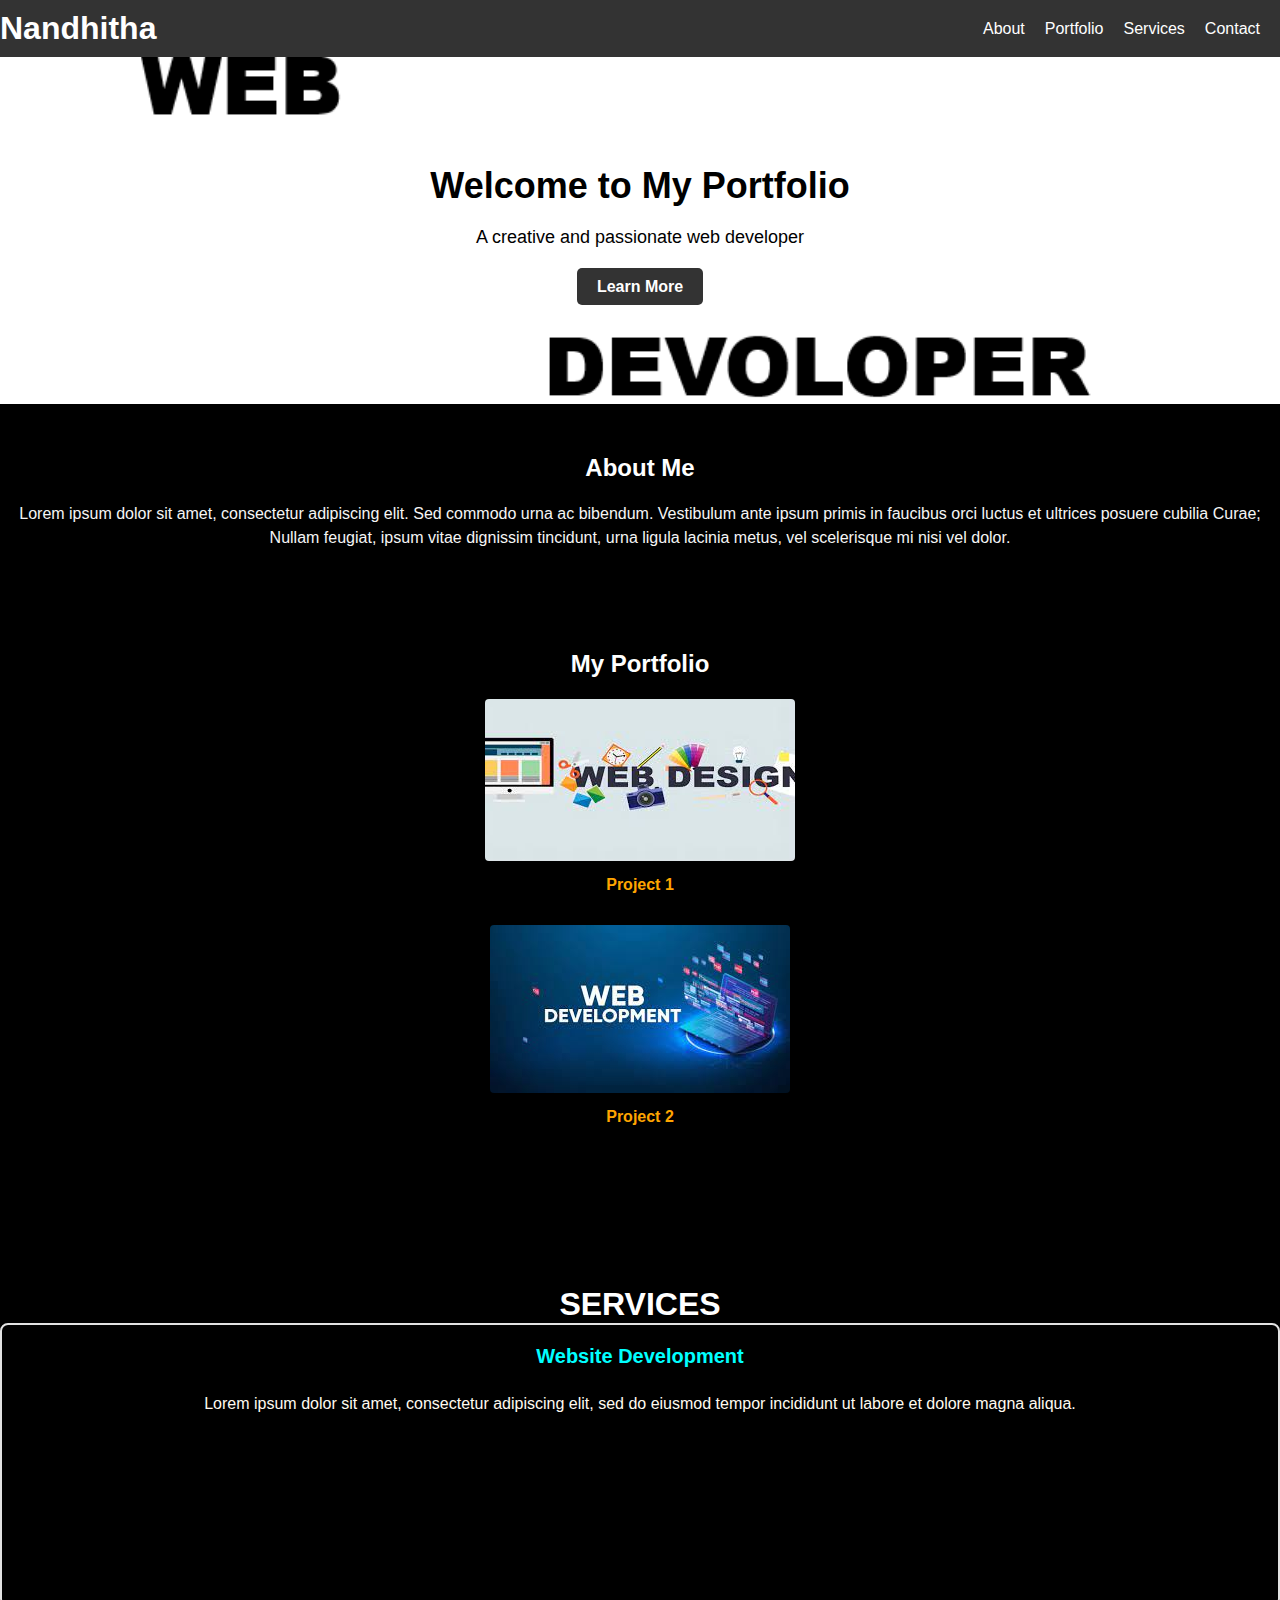
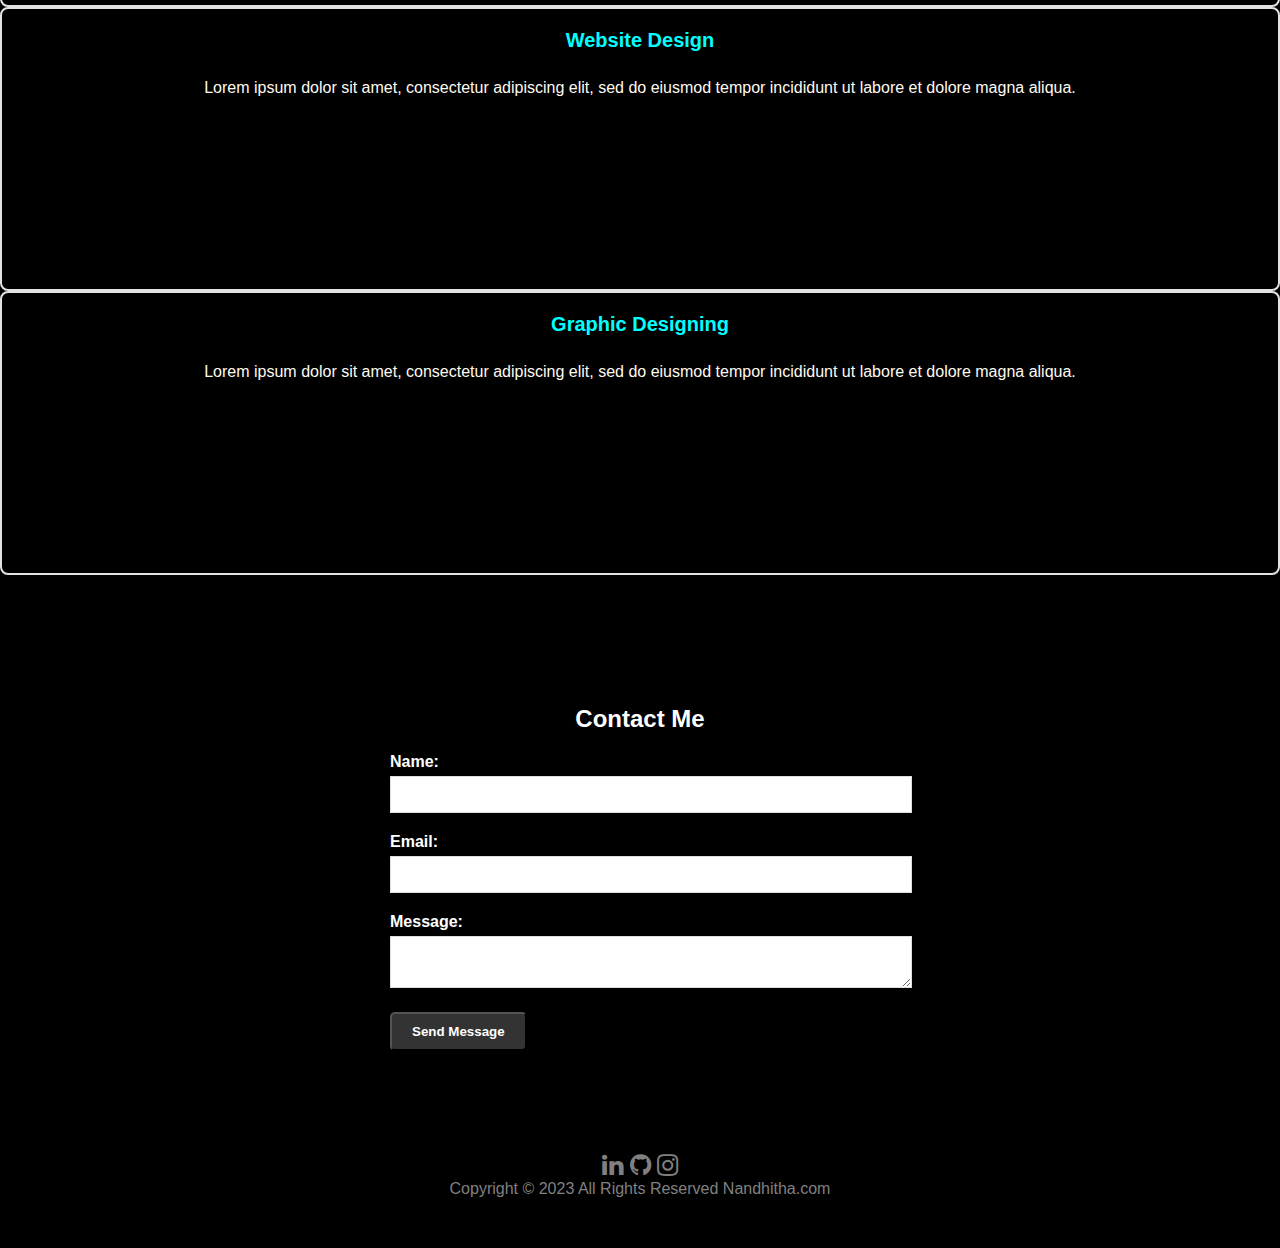
<file: portfolio/index.html>
<!DOCTYPE html>
<html lang="en">
<head>
    <meta charset="UTF-8">
    <meta name="viewport" content="width=device-width, initial-scale=1.0">
    <title>Portfolio</title>
    <link rel="stylesheet" href="styles.css">
    <link rel="stylesheet" href="https://cdnjs.cloudflare.com/ajax/libs/font-awesome/4.7.0/css/font-awesome.min.css">
</head>
<body>
    <!-- Navigation Bar -->
    <nav>
        <div class="container">
            <h1>Nandhitha</h1>
            <ul>
                <li><a href="#about">About</a></li>
                <li><a href="#portfolio">Portfolio</a></li>
                <li><a href="#services">Services</a></li>
                <li><a href="#contact">Contact</a></li>
            </ul>
        </div>
    </nav>

    <!-- Header Section -->
    <header id="home">
        <div class="container">
            <h1>Welcome to My Portfolio</h1>
            <p>A creative and passionate web developer</p>
            <a href="#about" class="btn">Learn More</a>
        </div>
    </header>
    
    <!-- About Section -->
    <section id="about">
        <div class="container">
            <h2>About Me</h2>
            <p>Lorem ipsum dolor sit amet, consectetur adipiscing elit. Sed commodo urna ac bibendum. Vestibulum ante ipsum primis in faucibus orci luctus et ultrices posuere cubilia Curae; Nullam feugiat, ipsum vitae dignissim tincidunt, urna ligula lacinia metus, vel scelerisque mi nisi vel dolor.</p>
        </div>
    </section>

    <!-- Portfolio Section -->
    <section id="portfolio">
        <div class="container">
            <h2>My Portfolio</h2>
            <div class="portfolio-item">
                <img src="project1.jpeg" alt="Project 1">
                <h3>Project 1</h3>
            </div>
            <div class="portfolio-item">
                <img src="project2.jpeg" alt="Project 2">
                <h3>Project 2</h3>
            </div>
        </div>
    </section>

    <!-- Services section -->
<section id="services">
  <div class="container">
    <h1 class="text-center">SERVICES</h1>
    <div class="row">

      <!-- Service 1 -->
      <div class="col-lg-4 col-md-6 mt-4">
        <div class="card servicesText">
          <div class="card-body">
            <h4 class="card-title mt-3">Website Development</h4>
            <p class="card-text mt-3">Lorem ipsum dolor sit amet, consectetur adipiscing elit, sed do eiusmod tempor incididunt ut labore et dolore magna aliqua.</p>
          </div>
        </div>
      </div>

      <!-- Service 2 -->
      <div class="col-lg-4 col-md-6 mt-4">
        <div class="card servicesText">
          <div class="card-body">
            <h4 class="card-title mt-3">Website Design</h4>
            <p class="card-text mt-3">Lorem ipsum dolor sit amet, consectetur adipiscing elit, sed do eiusmod tempor incididunt ut labore et dolore magna aliqua.</p>
          </div>
        </div>
      </div>

      <!-- Service 3 -->
      <div class="col-lg-4 col-md-6 mt-4">
        <div class="card servicesText">
          <div class="card-body">
            <h4 class="card-title mt-3">Graphic Designing</h4>
            <p class="card-text mt-3">Lorem ipsum dolor sit amet, consectetur adipiscing elit, sed do eiusmod tempor incididunt ut labore et dolore magna aliqua.</p>
          </div>
        </div>
      </div>
      
    </div>
  </div>
</section>

    <!-- Contact Section -->
    <section id="contact">
        <div class="container">
            <h2>Contact Me</h2>
            <form>
                <div class="form-group">
                    <label for="name">Name:</label>
                    <input type="text" id="name" name="name">
                </div>
                <div class="form-group">
                    <label for="email">Email:</label>
                    <input type="email" id="email" name="email">
                </div>
                <div class="form-group">
                    <label for="message">Message:</label>
                    <textarea id="message" name="message"></textarea>
                </div>
                <button type="submit" class="btn">Send Message</button>
            </form>
        </div>
    </section>

    <!-- footer section-->
   
    <footer id="footer">
      <div class="container-fluid">
          <div class="footer">
              
              <!-- Social media icons -->
              <div class="social-icons mt-4">
                  <a href="https://www.linkedin.com/in/nandhitha-k-6ab316202" target="_blank"><i class="fa fa-linkedin"></i></a>
                  <a href="https://github.com/Nandhi-tha" target="_blank"><i class="fa fa-github"></i></a>
                  <a href="https://www.instagram.com/n.a.n.d.h.i_/?igshid=%3DMmU2YjMzNjRIOQ" target="_blank"><i class="fa fa-instagram"></i></a>
              </div>
              <!-- Copyright notice -->
                  <div class="copyright">
                  <p>Copyright © 2023 All Rights Reserved Nandhitha.com</p>
                  </div>
          </div>
      </div>
  </footer>
    <script src="script.js"></script>
</body>
</html>
</file>
<file: portfolio/styles.css>
body, h1, h2, h3, p, ul, li, form, button {
    margin: 0;
    padding: 0;
}


body {
    background-color: black;
    font-family: Arial, sans-serif;
}

/* Navigation bar styles */
nav {
    background-color: #333;
    color: #fff;
    padding: 10px 0;
}

nav .container {
    display: flex;
    justify-content: space-between;
    align-items: center;
}

nav ul {
    list-style: none;
    display: flex;
}

nav ul li {
    margin-right: 20px;
}

nav a {
    text-decoration: none;
    color: #fff;
}

/* Header styles */
header {
    background-image: url('header-background.png');
    background-size: cover;
    background-position: center;
    text-align:center;
    color: #fff;
    padding: 108px 0;


}

header h1 {
    font-size: 36px;
    margin-bottom: 20px;
	color:black;
	
}

header p {
    font-size: 18px;
    margin-bottom: 30px;
	color:black;
}

.btn {
    background-color: #333;
    color: #fff;
    padding: 10px 20px;
    text-decoration: none;
    border-radius: 5px;
    font-weight: bold;
    transition: background-color 0.3s ease;
}

.btn:hover {
    background-color: #555;
}


/* About section styles */
#about {
    background-color: black;
    padding: 50px 0;
}

#about h2 {
    text-align: center;
    margin-bottom: 20px;
	color:white;
}

#about p {
    font-size: 16px;
    line-height: 1.5;
    text-align: center;
	color:whitesmoke;
}

/* Portfolio section styles */
#portfolio {
    background-color: black;
    padding: 50px 0;
}

#portfolio h2 {
    text-align: center;
    margin-bottom: 20px;
	color:white;
}

.portfolio-item {
    text-align: center;
    margin-bottom: 30px;
}

.portfolio-item img {
    max-width: 100%;
    height: auto;
    border: 1px solid black;
    border-radius: 5px;
}

.portfolio-item h3 {
    margin-top: 10px;
	color:#FFA500;
	font-size: medium;
}


/* Services section style */
#services {
	text-align: center;
	background-color: black;
	padding: 80px 0;
	color:white;
  }

  .servicesText.card {
	height: 280px;
	cursor: pointer;
	border: 2px solid #e2e2e2;
	border-radius: 8px;
	transition: border-color 0.3s, transform 0.3s;
  }
  
  .card-title {
	text-align: center;
	font-size: 20px;
	margin-top: 20px;
	color:aqua;
  }
  
  .card-text {
	text-align: center;
	padding: 0 20px;
	margin-top: 15px;
	color:floralwhite;
  }
  
  .card:hover {
	border-color:aqua; /* Change the border color on hover */
	transform: translateY(-2px);
	box-shadow: 0px 10px 20px rgba(0, 128, 0, 0.2); /* Add a subtle shadow on hover */
  }
  
/* Contact section styles */
#contact {
    background-color:black;
    padding: 50px 0;
}

#contact h2 {
    text-align: center;
    margin-bottom: 20px;
	color:white;
}

form {
    max-width: 500px;
    margin: 0 auto;
}

.form-group {
    margin-bottom: 20px;
}

form label {
    display: block;
    font-weight: bold;
    margin-bottom: 5px;
	color:white;
}

form input[type="text"],
form input[type="email"],
form textarea {
    width: 100%;
    padding: 10px;
    border: 1px solid #ddd;
    border-radius: 5
}

/*footer style*/
#footer {
    background-color:black;
    padding: 50px;
    color: grey;
    text-align: center;
}

/*copyrights text style*/
.copyright p{
    font-size: 16px;
    text-align: center;
    color:grey
   
}

/* social media icons style */
.social-icons {
    font-size: 25px;
    text-align:center;
    cursor: pointer;
    gap:10px;

.fa-linkedin,.fa-github,.fa-instagram {
    color: grey
}
.fa-linkedin:hover,.fa-github:hover,.fa-instagram:hover {
    color:white;
}
}
</file>
